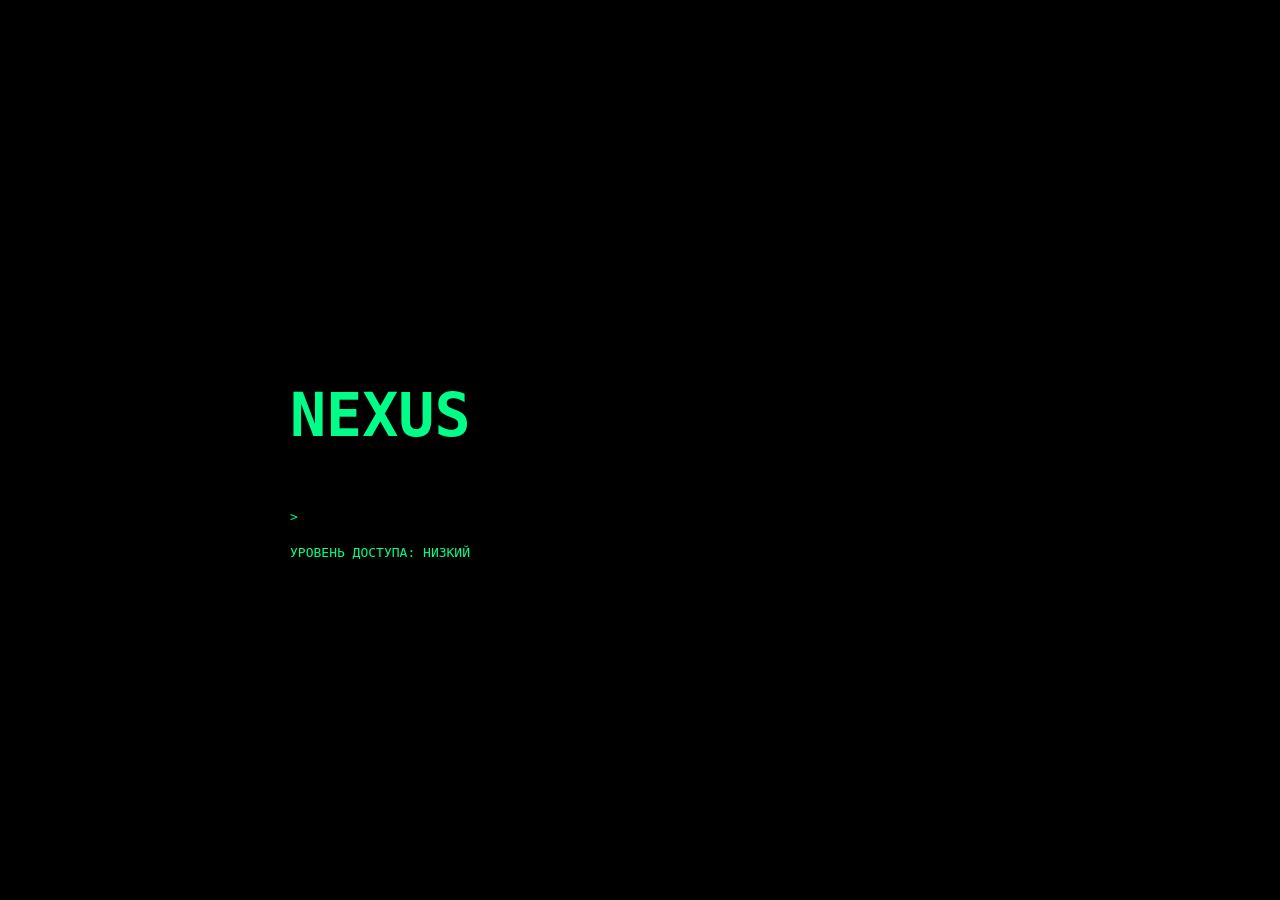
<file: index.html>
<!DOCTYPE html>
<html lang="ru">

<head>
<meta charset="UTF-8">
<title>NEXUS</title>

<style>

body{
    background:black;
    color:#00ff88;
    font-family:monospace;
    display:flex;
    justify-content:center;
    align-items:center;
    height:100vh;
    margin:0;
}

.container{
    width:700px;
}

h1{
    font-size:60px;
}

input{
    background:black;
    color:#00ff88;
    border:none;
    outline:none;
    font-size:32px;
    font-family:monospace;
}

</style>

</head>

<body>

<div class="container">

<h1>NEXUS</h1>

<div>
> <input type="text" id="codeInput" autofocus>
</div>

<br>

<div id="message">
УРОВЕНЬ ДОСТУПА: НИЗКИЙ
</div>

</div>

<script>

const input = document.getElementById("codeInput");
const message = document.getElementById("message");

function safe(text){

    const blocked = [
        "<script",
        "select ",
        "drop ",
        "insert ",
        "delete ",
        "--",
        ";",
        "xp_"
    ];

    text = text.toLowerCase();

    for(let bad of blocked){

        if(text.includes(bad)){
            return false;
        }

    }

    return true;
}

function typeText(text){

    let i = 0;

    const interval = setInterval(() => {

        if(i < text.length){

            message.innerHTML += text.charAt(i);
            i++;

        } else {

            clearInterval(interval);

        }

    }, 30);

}

input.addEventListener("keydown", (e) => {

    if(e.key === "Enter"){

        const code = input.value.trim();

        if(!safe(code)){

            message.innerHTML = `
            <br>
            SECURITY ALERT<br>
            INPUT BLOCKED
            `;

            input.value = "";
            return;
        }

        message.innerHTML = "";

        if(code === "MNM-451"){

            message.innerHTML = `
            <br>
            ПРОВЕРКА ПАМЯТИ...<br>
            ПРОВЕРКА ЛИЧНОСТИ...<br>
            <br>
            ДОСТУП РАЗРЕШЕН<br>
            <br>
            Добро пожаловать обратно, Хокс.
            `;

            setTimeout(() => {

                typeText("Подключение к узлу NEXUS...");

            }, 1000);

            setTimeout(() => {

                typeText("<br>Сигнал найден.");

            }, 2500);

            setTimeout(() => {

                typeText("<br><br>ОТКРЫТЬ АРХИВ? [Y/N]");

                document.addEventListener("keydown", (e) => {

                    if(e.key.toLowerCase() === "y"){

                        window.location.href = "hox_os_system/index.html";

                    }

                    if(e.key.toLowerCase() === "n"){

                        message.innerHTML += "<br><br>ДОСТУП ОТКЛОНЕН";

                    }

                });

            }, 4000);

        }

        else if(code.toLowerCase() === "desktop"){

            window.location.href = "hox_os_system/index.html";

        }

        else if(code.toLowerCase() === "terminal"){

            window.location.href = "hox_admin_terminal/index.html";

        }

        else if(code.toLowerCase() === "sector7"){

            window.location.href = "sector7.html";

        }

        else if(code.toLowerCase() === "help"){

            message.innerHTML = `
            <br>
            КОМАНДЫ:<br><br>

            desktop<br>
            terminal<br>
            sector7<br>
            MNM-451
            `;

        }

        else{

            message.innerHTML = `
            <br>
            ОШИБКА: КОД НЕ НАЙДЕН<br>
            ПОПЫТКА ЗАПИСАНА
            `;

        }

        input.value = "";
    }

});

</script>

</body>
</html>
</file>
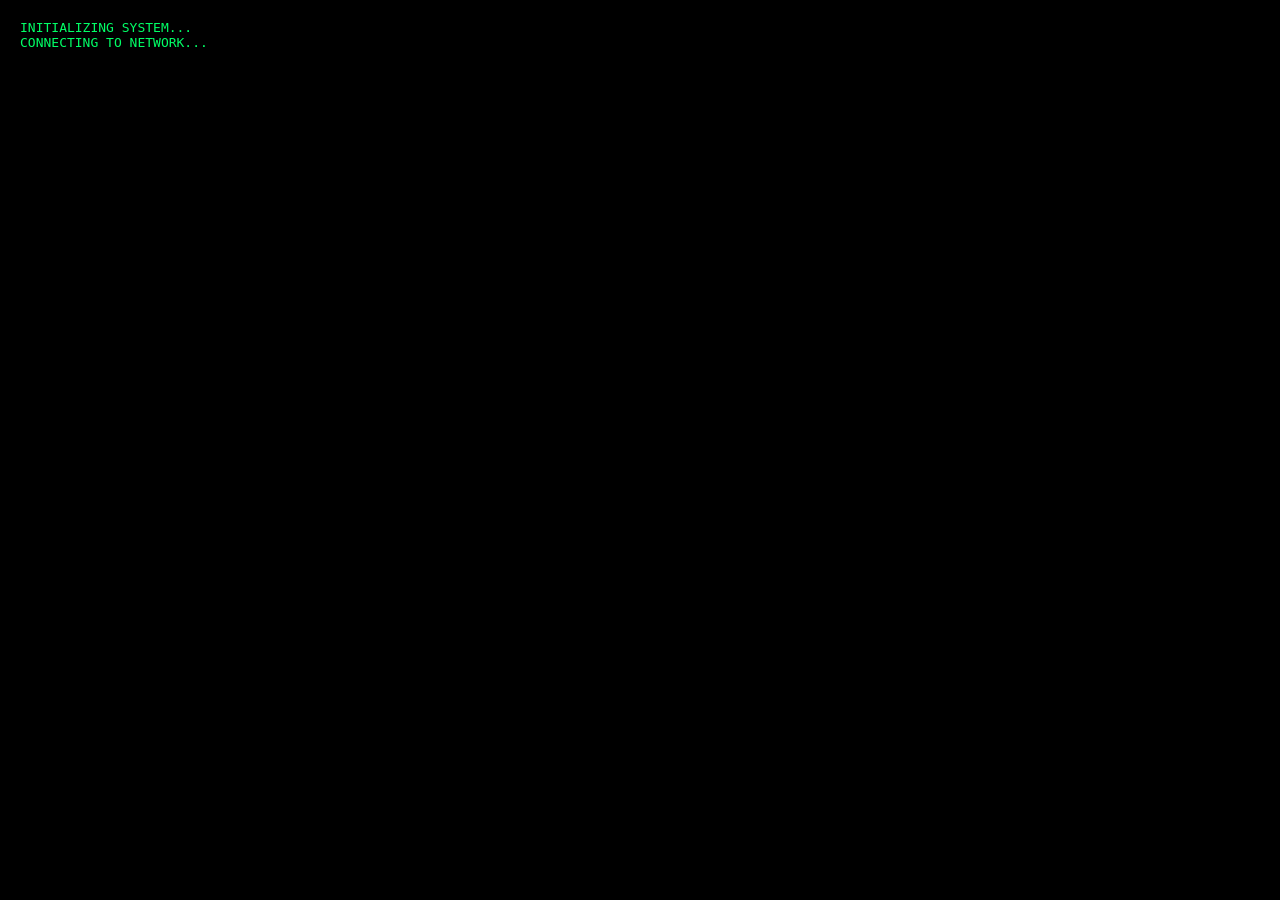
<file: hox_admin_terminal/index.html>
<!DOCTYPE html>
<html lang="ru">
<head>
<meta charset="UTF-8">
<title>HOX TERMINAL</title>
<link rel="stylesheet" href="style.css">
</head>
<body>

<div id="boot"></div>

<div id="terminal" class="hidden">
  <div id="output"></div>

  <div class="input-line">
    <span>root@hox:~$</span>
    <input id="command" autofocus>
  </div>
</div>

<script src="terminal.js"></script>
</body>
</html>
</file>
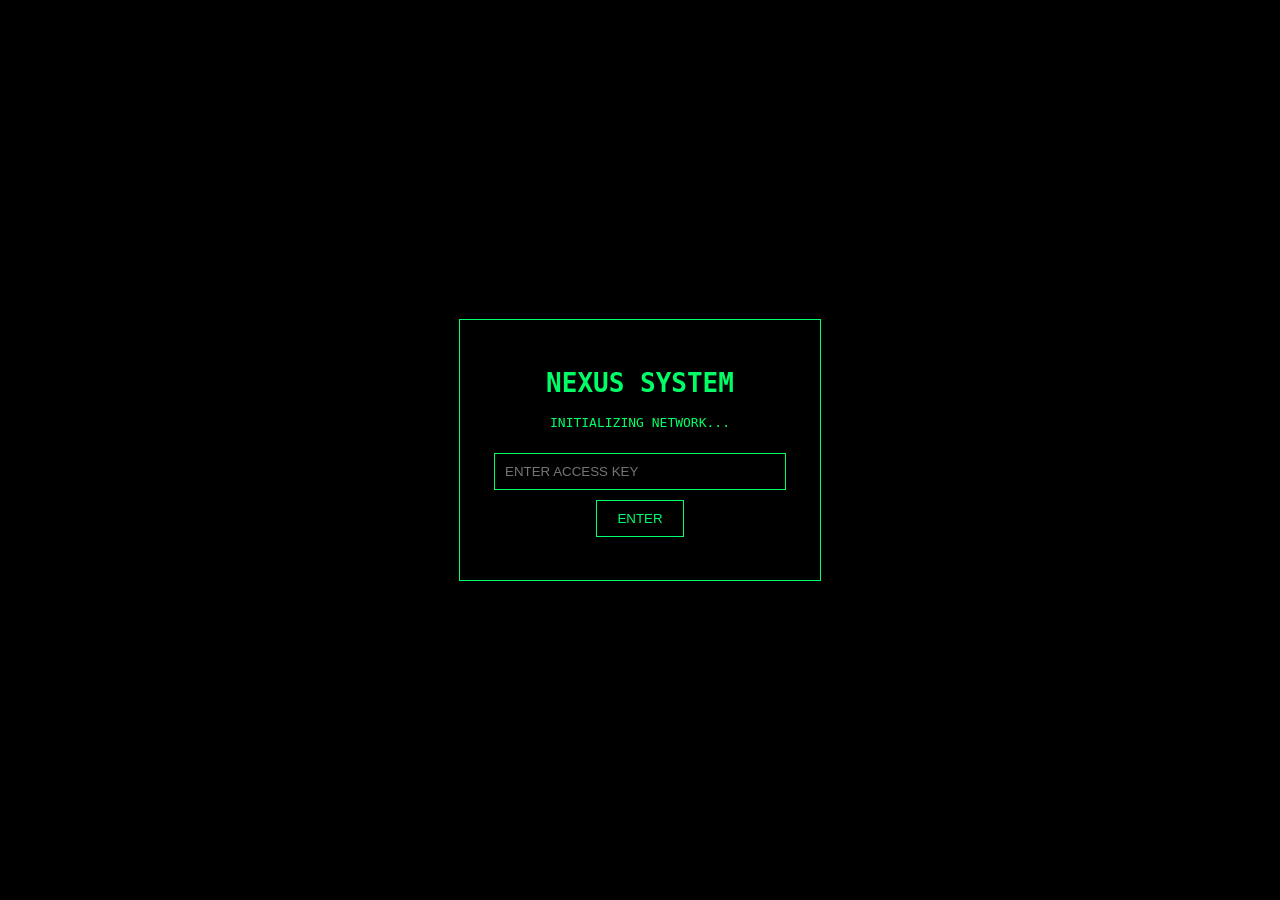
<file: hox_os_system/index.html>
<!DOCTYPE html>
<html lang="ru">
<head>
<meta charset="UTF-8">
<title>NEXUS LOGIN</title>
<link rel="stylesheet" href="style.css">
</head>
<body class="login-screen">

<div class="login-box">
<h1>NEXUS SYSTEM</h1>
<p>INITIALIZING NETWORK...</p>

<input type="password" id="password" placeholder="ENTER ACCESS KEY">
<button onclick="login()">ENTER</button>

<p id="status"></p>
</div>

<script>
function login(){
  const pass = document.getElementById("password").value;
  const status = document.getElementById("status");

  if(pass === "HOX"){
    status.innerText = "ACCESS GRANTED";
    setTimeout(()=>{
      window.location.href = "desktop.html";
    },1000);
  } else {
    status.innerText = "ACCESS DENIED";
  }
}
</script>

</body>
</html>
</file>
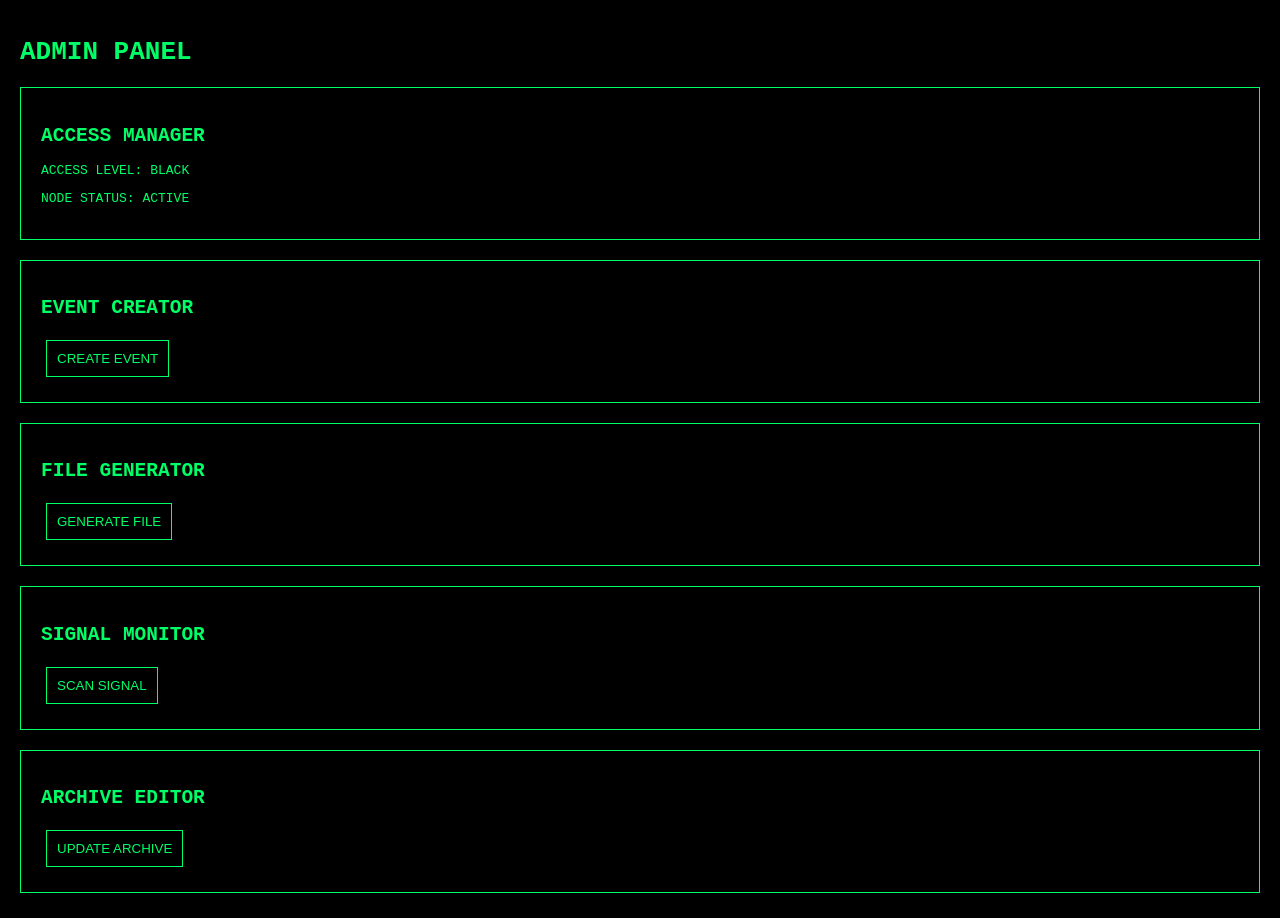
<file: hox_admin_terminal/admin.html>
<!DOCTYPE html>
<html lang="ru">
<head>
<meta charset="UTF-8">
<title>ADMIN PANEL</title>
<link rel="stylesheet" href="style.css">
</head>
<body>

<h1>ADMIN PANEL</h1>

<div class="panel">
<h2>ACCESS MANAGER</h2>
<p>ACCESS LEVEL: BLACK</p>
<p>NODE STATUS: ACTIVE</p>
</div>

<div class="panel">
<h2>EVENT CREATOR</h2>
<button onclick="alert('EVENT CREATED')">CREATE EVENT</button>
</div>

<div class="panel">
<h2>FILE GENERATOR</h2>
<button onclick="alert('FILE GENERATED')">GENERATE FILE</button>
</div>

<div class="panel">
<h2>SIGNAL MONITOR</h2>
<button onclick="alert('SIGNAL DETECTED')">SCAN SIGNAL</button>
</div>

<div class="panel">
<h2>ARCHIVE EDITOR</h2>
<button onclick="alert('ARCHIVE UPDATED')">UPDATE ARCHIVE</button>
</div>

</body>
</html>
</file>
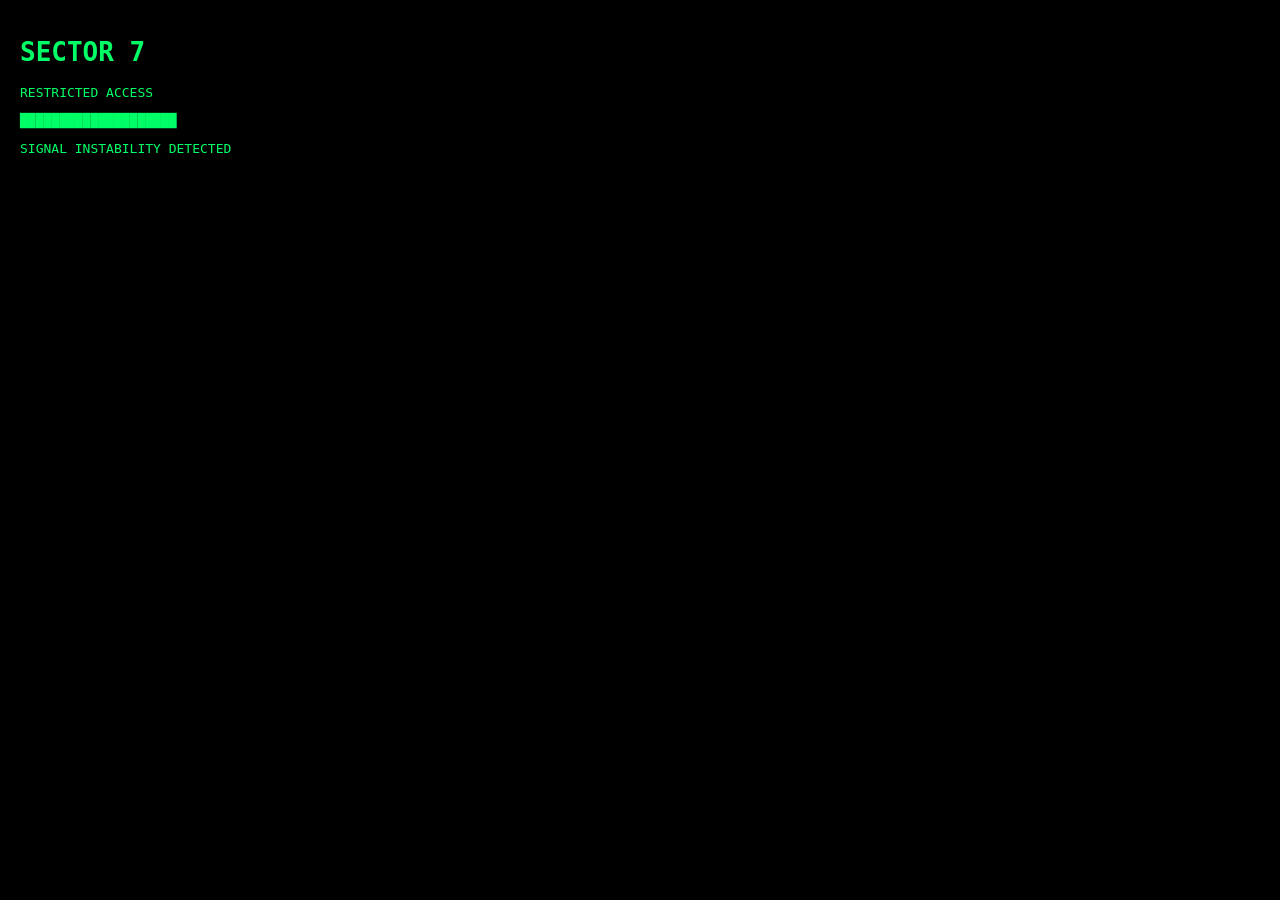
<file: hox_admin_terminal/sector7.html>
<!DOCTYPE html>
<html>
<head>
<meta charset="UTF-8">
<title>SECTOR 7</title>
<link rel="stylesheet" href="style.css">
</head>
<body>

<h1>SECTOR 7</h1>

<p>RESTRICTED ACCESS</p>
<p>████████████████████</p>
<p>SIGNAL INSTABILITY DETECTED</p>

</body>
</html>
</file>
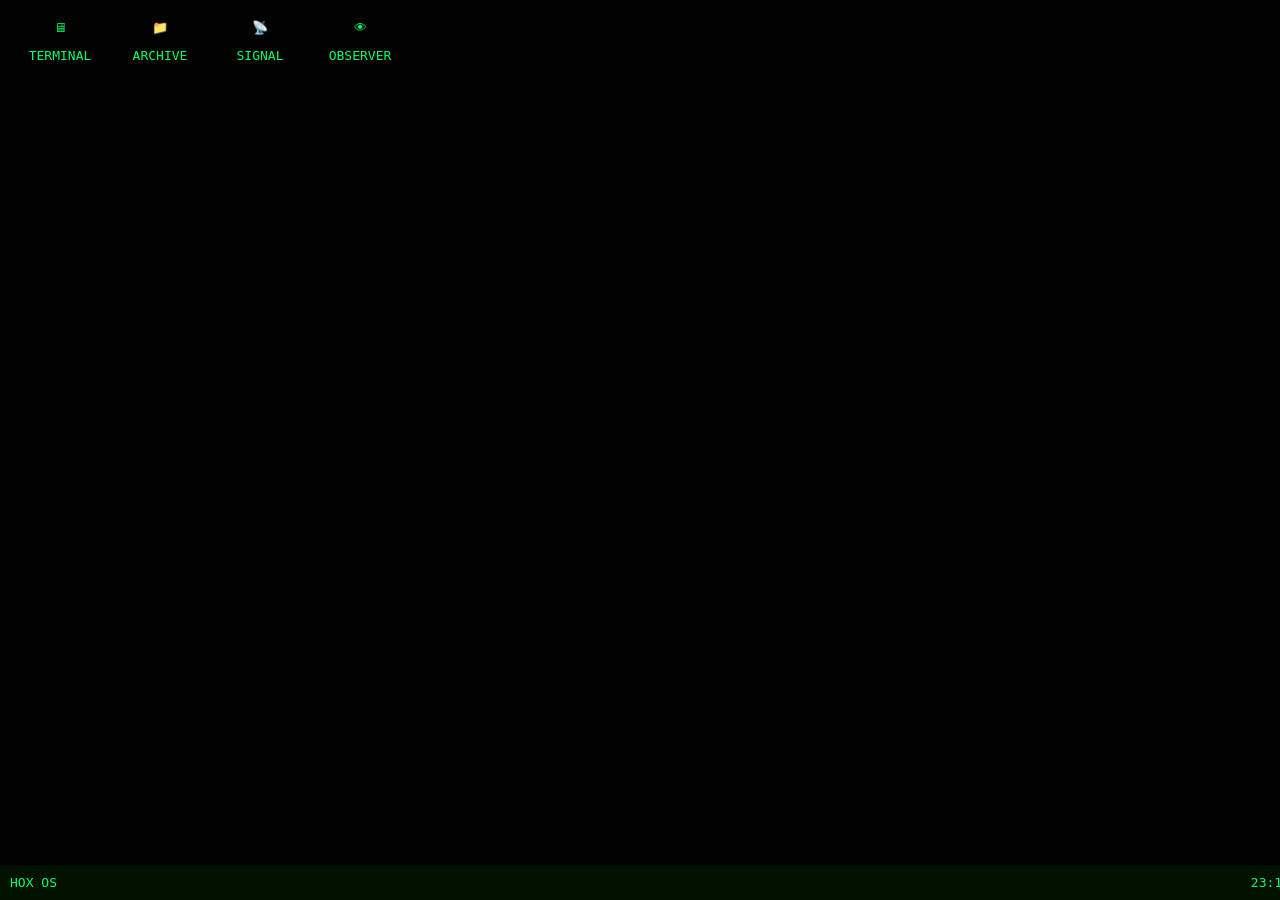
<file: hox_os_system/desktop.html>
<!DOCTYPE html>
<html lang="ru">
<head>
<meta charset="UTF-8">
<title>HOX OS</title>
<link rel="stylesheet" href="style.css">
</head>
<body class="desktop">

<div class="taskbar">
  <span>HOX OS</span>
  <span id="clock"></span>
</div>

<div class="desktop-icons">

<div class="icon" onclick="openWindow('terminal-window')">
🖥
<p>TERMINAL</p>
</div>

<div class="icon" onclick="openWindow('archive-window')">
📁
<p>ARCHIVE</p>
</div>

<div class="icon" onclick="openWindow('signal-window')">
📡
<p>SIGNAL</p>
</div>

<div class="icon" onclick="openWindow('observer-window')">
👁
<p>OBSERVER</p>
</div>

</div>

<div class="window hidden" id="terminal-window">
<div class="window-header">HOX TERMINAL</div>
<div class="window-content">
<p>root@hox:~$ help</p>
<p>scan</p>
<p>sector7</p>
<p>observer</p>
</div>
</div>

<div class="window hidden" id="archive-window">
<div class="window-header">ARCHIVE</div>
<div class="window-content">
<p>memory_001.log</p>
<p>signal_09.dat</p>
<p>node_black.txt</p>
</div>
</div>

<div class="window hidden" id="signal-window">
<div class="window-header">SIGNAL MONITOR</div>
<div class="window-content">
<p>UNKNOWN SIGNAL DETECTED</p>
<p>NODE STATUS: ACTIVE</p>
</div>
</div>

<div class="window hidden" id="observer-window">
<div class="window-header">OBSERVER</div>
<div class="window-content">
<p>CAMERA STATUS: ONLINE</p>
<p>WATCHING NODE...</p>
</div>
</div>

<script src="system.js"></script>
</body>
</html>
</file>
<file: hox_admin_terminal/style.css>
body{
background:black;
color:#00ff66;
font-family:monospace;
margin:0;
padding:20px;
overflow:hidden;
}

.hidden{
display:none;
}

#boot{
white-space:pre-line;
}

.input-line{
display:flex;
gap:10px;
margin-top:10px;
}

input{
background:transparent;
border:none;
outline:none;
color:#00ff66;
font-family:monospace;
width:100%;
}

.panel{
border:1px solid #00ff66;
padding:20px;
margin-top:20px;
}

button{
background:black;
border:1px solid #00ff66;
color:#00ff66;
padding:10px;
margin:5px;
cursor:pointer;
}
</file>
<file: hox_os_system/style.css>
body{
margin:0;
font-family:monospace;
background:black;
color:#00ff66;
}

.login-screen{
display:flex;
justify-content:center;
align-items:center;
height:100vh;
}

.login-box{
border:1px solid #00ff66;
padding:30px;
text-align:center;
width:300px;
}

input{
background:black;
border:1px solid #00ff66;
color:#00ff66;
padding:10px;
width:90%;
margin-top:10px;
}

button{
margin-top:10px;
background:black;
border:1px solid #00ff66;
color:#00ff66;
padding:10px 20px;
cursor:pointer;
}

.desktop{
height:100vh;
background:#020202;
overflow:hidden;
}

.taskbar{
position:fixed;
bottom:0;
width:100%;
background:#001100;
padding:10px;
display:flex;
justify-content:space-between;
}

.desktop-icons{
padding:20px;
display:flex;
gap:20px;
flex-wrap:wrap;
}

.icon{
width:80px;
text-align:center;
cursor:pointer;
}

.window{
position:absolute;
top:100px;
left:100px;
width:350px;
border:1px solid #00ff66;
background:black;
}

.window-header{
background:#001100;
padding:10px;
}

.window-content{
padding:15px;
}

.hidden{
display:none;
}
</file>
